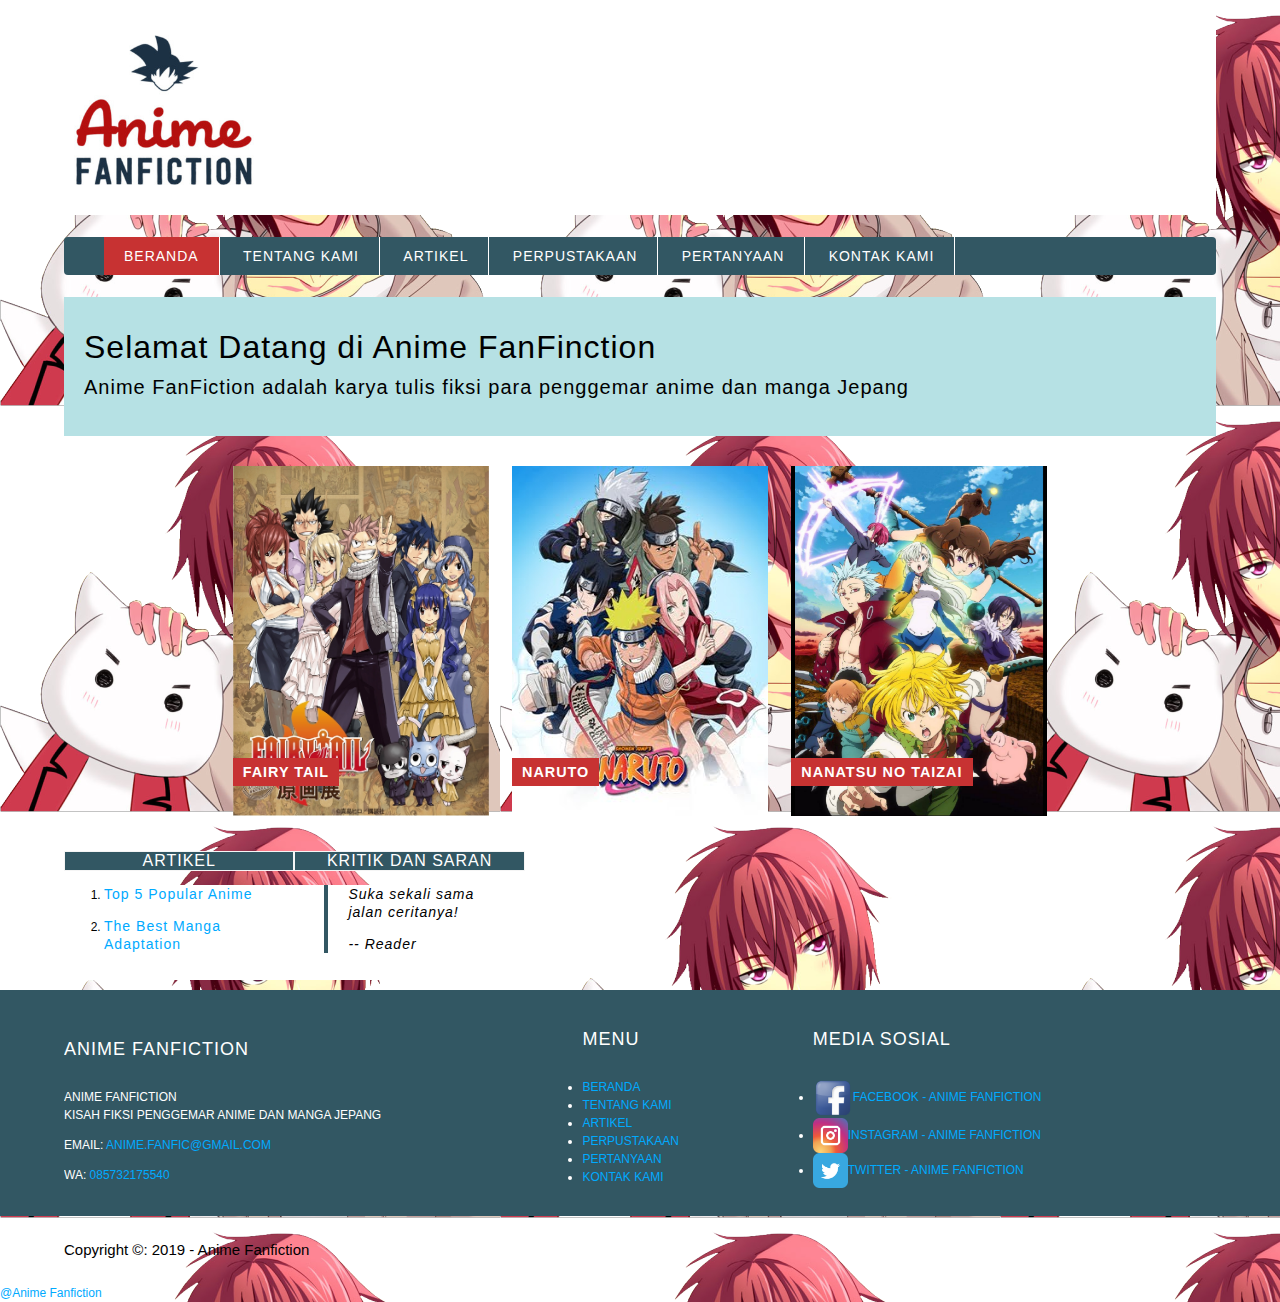
<file: index.html>
<!DOCTYPE html>
<html lang="en">
    <head>
        <meta charset="UTF-8">
        <meta name="viewport" content="width=device-width, initial-scale=1.0">
        <meta http-equiv="X-UA-Compatible" content="ie=edge">
        <!-- start title -->
        <title>Anime Fanfiction</title>
        <meta type="description" content="Halaman ini berisi tulisan fiksi penggemar anime dan manga Jepang.">
        <!-- End Title -->

        <!-- Start Description -->
        <meta name="description" content="Anime Fanfiction.">
        <!-- End Description -->

        <!-- Start CSS -->
        <link rel="stylesheet" href="css/style.css">
        <!-- End CSS -->

        <!-- Start JS -->
        <script src="js/function.js"></script>
        <!-- End JS -->

    </head>
    <body> 
        <!-- Start Logo -->
        <div class="container logo bg-white">
            <a href="index.html" title="Anime Fanfiction">
            <img src="images/logo-anime-fanfiction.jpg" alt="logo anime fanfiction" width="200">
            </a>
        </div>
        <!-- End Logo -->

        <!-- Start Menu Primer -->
        <div class="container menu-primer">
            <ul> 
                <li>
                    <a href="index.html" title="Beranda" class="active">Beranda</a>
                </li>
                <li>
                    <a href="tentang.html" title="Tentang Kami">Tentang Kami</a>
                </li>
                <li>
                    <a href="artikel.html" title="Artikel">Artikel</a>
                </li>
                <li>
                    <a href="perpustakaan.html" title="Perpustakaan">Perpustakaan</a>
                </li>
                <li>
                    <a href="pertanyaan.html" title="Pertanyaan">Pertanyaan</a>
                </li>
                <li>
                    <a href="kontak.html" title="Kontak Kami">Kontak Kami</a>
                </li>
            </ul>
        </div>
        <!-- End Menu Primer -->

        <!-- Start Jumbotron -->
        <div class="container jumbotron">
            <h1>Selamat Datang di Anime FanFinction </h1>
            <h3>Anime FanFiction adalah karya tulis fiksi para penggemar anime dan manga Jepang </h3>
        </div> 
        <!-- End Jumbotron -->

        <!-- Start Effect -->
        <div class="container-middle">
            <figure class="snip1571">
                <img src="images/fairytail.jpg" alt="fairy tail" />
                <figcaption>
                    <h3>Fairy Tail</h3>
                </figcaption>
                <a href="#"></a>
            </figure>
                <figure class="snip1571"><img src="images/naruto.jpg" alt="naruto" />
                <figcaption>
                    <h3>Naruto</h3>
                </figcaption>
                <a href="#"></a>
                </figure>
            <figure class="snip1571"><img src="images/nanatsu.jpg" alt="nanatsu no taizai" />
                <figcaption>
                    <h3>Nanatsu no Taizai</h3>
                </figcaption>
                <a href="#"></a>
            </figure>
            </div>
            <!-- End Effect -->

        <!-- Start Artikel dan Kritik dan Saran -->
        <div class="container">
            <!-- Start Artikel -->
            <div class="main-home-one">
                <div class="box-heading">
                    <h4>Artikel</h4>
                </div>
                <div class="box-isi">
                    <ol>
                        <li>
                            <h3><a href="Top 5 Popular Anime " title="Top 5 Popular Anime">Top 5 Popular Anime</a></h3>
                        </li>
                        <LI>
                            <h3><a href="The Best Manga Adaptation" title="The Best Manga Adaptation">The Best Manga Adaptation</a></h3>
                        </LI>
                    </ol>
                </div>
            </div>
            <!-- End Artikel --> 

            <!-- Start Kritik dan Saran -->
            <div class="main-home-one bg:">
                <div class="box-heading">
                    <h4>Kritik dan Saran</h4>
                </div>
                <div class="box-isi">
                    <blockquote class="kritik-dan-saran">
                        <p>
                            <h3><em>Suka sekali sama jalan ceritanya!</em></h3>
                            <h3><cite>-- Reader</cite></h3>
                        </p>
                    </blockquote>
                </div>
            </div>
            <!-- End Kritik dan Saran -->
        </div>
        <!-- End Artikel dan Kritik dan Saran -->

        <!-- Start Menu Sekunder -->
        <div class="container-full menu-sekunder">
            <div class="container">

                <!-- Start Anime Fanfiction -->
                <div class="menu-sekunder-one">
                    <h5>Anime Fanfiction</h5>
                    <p>Anime Fanfiction
                        <br>
                        kisah fiksi penggemar anime dan manga Jepang</p>
                    <p>Email: <a href="mailto:anime.fanfic@gmail.com" title="anime.fanfic@gmail.com">anime.fanfic@gmail.com</a></p>
                    <p>WA: <a href="tel:085732175540" title="085732175540">085732175540</a></p>
                </div>
                <!-- End Anime Fanfiction -->

                <!-- Start Menu -->
                <div class="menu-sekunder-two">
                    <h5>Menu</h5>
                    <ul> 
                        <li>
                            <a href="index.html" title="Beranda">Beranda</a>
                        </li>
                        <li>
                           <a href="tentang.html" title="Tentang Kami">Tentang Kami</a>
                        </li>
                        <li>
                            <a href="artikel.html" title="Artikel">Artikel</a>
                        </li>
                        <li>
                            <a href="perpustakaan.html" title="Perpustakaan">Perpustakaan</a>
                        </li>
                        <li>
                           <a href="pertanyaan.html" title="Pertanyaan">Pertanyaan</a>
                        </li>
                        <li>
                           <a href="kontak.html" title="Kontak Kami">Kontak Kami</a>
                        </li>
                    </ul>
                </div>
                <!-- End Menu -->

                <!-- Start Media Sosial -->
                <div class="menu-sekunder-three">
                    <h5>Media Sosial</h5>
                    <ul>
                        <li>  
                            <a href="https://facebook.com/" title="Facebook - Anime Fanfiction">
                            <img src="images/logo-facebook.png" alt="Logo Facebook" width="40">Facebook - Anime Fanfiction
                            </a>
                        </li>
                        <li> 
                            <a href="https://instagram.com/" title="Instagram - Anime Fanfiction">
                            <img src="images/logo-instagram.png" alt="Logo Instagram" width="35">Instagram - Anime Fanfiction
                            </a>
                        </li>
                        <li> 
                            <a href="https://twitter.com/" title="Twitter - Anime Fanfiction">
                            <img src="images/logo-twitter.png" alt="Logo Twitter" width="35">Twitter - Anime Fanfiction
                            </a>
                        </li>
                    </ul>
                </div>
                <!-- End Media Sosial -->
            </div>
        </div>
        <!-- End Menu Sekunder -->
        
        <!-- Start Copyright -->
        <div class="container copyright">
            <p>Copyright &copy: 2019 - Anime Fanfiction</p>
        </div>
        <!-- End Copyright -->

        <a href="http://google.com/" title="Ini link menuju google">@Anime Fanfiction</a>
    </body>
</html>
</file>
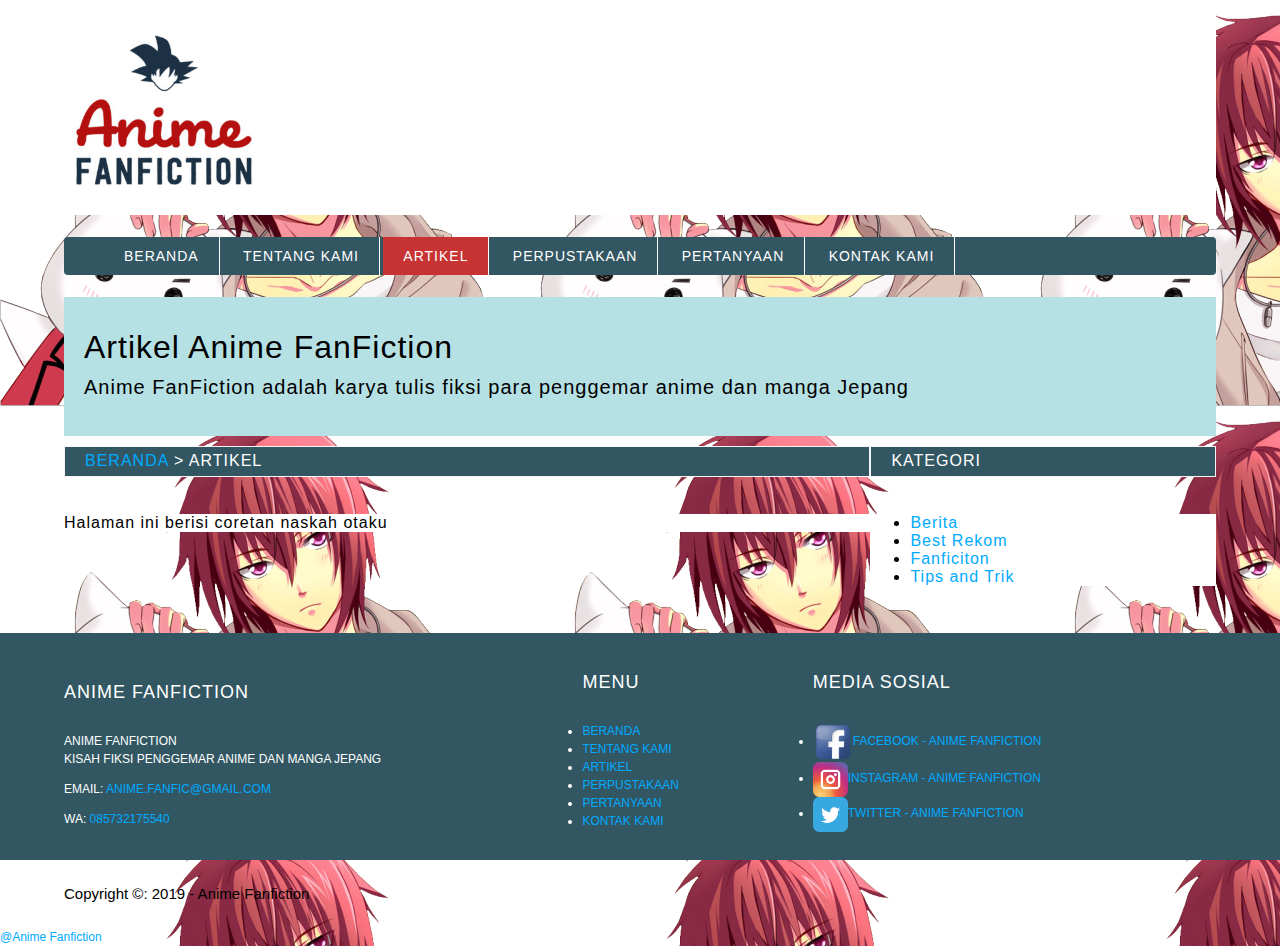
<file: artikel.html>
<!DOCTYPE html>
<html lang="en">
    <head>
        <meta charset="UTF-8">
        <meta name="viewport" content="width=device-width, initial-scale=1.0">
        <meta http-equiv="X-UA-Compatible" content="ie=edge">
        <!-- start title -->
        <title>Anime Fanfiction</title>
        <meta type="description" content="Halaman ini berisi tulisan fiksi penggemar anime dan manga Jepang.">
        <!-- End Title -->

        <!-- Start Description -->
        <meta name="description" content="Anime Fanfiction.">
        <!-- End Description -->

        <!-- Start CSS -->
        <link rel="stylesheet" href="css/style.css">
        <!-- End CSS -->

        <!-- Start JS -->
        <script src="js/function.js"></script>
        <!-- End JS -->

    </head>
    <body>
         <!-- Start Logo -->
        <div class="container logo bg-white">
            <a href="index.html" title="Anime Fanfiction">
            <img src="images/logo-anime-fanfiction.jpg" alt="logo anime fanfiction" width="200">
            </a>
        </div>
        <!-- End Logo -->

        <!-- Start Menu Primer -->
        <div class="container menu-primer">
            <ul> 
                <li>
                    <a href="index.html" title="Beranda">Beranda</a>
                </li>
                <li>
                    <a href="tentang.html" title="Tentang Kami">Tentang Kami</a>
                </li>
                <li>
                    <a href="artikel.html" title="Artikel" class="active">Artikel</a>
                </li>
                <li>
                    <a href="perpustakaan.html" title="Perpustakaan">Perpustakaan</a>
                </li>
                <li>
                    <a href="pertanyaan.html" title="Pertanyaan">Pertanyaan</a>
                </li>
                <li>
                    <a href="kontak.html" title="Kontak Kami">Kontak Kami</a>
                </li>
            </ul>
        </div>
        <!-- End Menu Primer -->

        <!-- Start Jumbotron -->
        <div class="container jumbotron">
            <h1>Artikel Anime FanFiction</h1>
            <h3>Anime FanFiction adalah karya tulis fiksi para penggemar anime dan manga Jepang </h3>
        </div>
        <!-- End Jumbotron -->

        <!-- Start Artikel -->
        <div class="container">
            <div class="main-one">
                <div class="box-heading">
                    <h2>
                        <a href="index.html" title="Beranda">Beranda</a>
                        > Artikel
                    </h2>
                </div>
                <div class="box-isi">
                    <p><h6>Halaman ini berisi coretan naskah otaku </h6></p>
                </div>
            </div>
            <div class="sidebar-two">
                <!-- Start Kategori -->
                <div class="box-heading">
                    <h2>Kategori</h2>
                </div>
                <div class="box-isi">
                    <ul><h6>
                        <li>
                            <a href="#" title="Berita">Berita</a>
                        </li>
                        <li>
                            <a href="#" title="Best Rekom">Best Rekom</a>
                        </li>
                        <li>
                            <a href="#" title="Fanficton">Fanficiton</a>
                        </li>
                        <li>
                            <a href="#" title="Tips and Trik">Tips and Trik</a>
                        </li>
                    </ul></h6>
                </div>
                <!-- End Kategori -->
            </div>
        </div>
        <!-- End Artikel -->

        <!-- Start Menu Sekunder -->
        <div class="container-full menu-sekunder">
            <div class="container">

                <!-- Start Anime Fanfiction -->
                <div class="menu-sekunder-one">
                    <h5>Anime Fanfiction</h5>
                    <p>Anime Fanfiction
                        <br>
                        kisah fiksi penggemar anime dan manga Jepang</p>
                    <p>Email: <a href="mailto:anime.fanfic@gmail.com" title="anime.fanfic@gmail.com">anime.fanfic@gmail.com</a></p>
                    <p>WA: <a href="tel:085732175540" title="085732175540">085732175540</a></p>
                </div>
                <!-- End Anime Fanfiction -->

                <!-- Start Menu -->
                <div class="menu-sekunder-two">
                    <h5>Menu</h5>
                    <ul> 
                        <li>
                            <a href="index.html" title="Beranda">Beranda</a>
                        </li>
                        <li>
                           <a href="tentang.html" title="Tentang Kami">Tentang Kami</a>
                        </li>
                        <li>
                            <a href="artikel.html" title="Artikel">Artikel</a>
                        </li>
                        <li>
                            <a href="perpustakaan.html" title="Perpustakaan">Perpustakaan</a>
                        </li>
                        <li>
                           <a href="pertanyaan.html" title="Pertanyaan">Pertanyaan</a>
                        </li>
                        <li>
                           <a href="kontak.html" title="Kontak Kami">Kontak Kami</a>
                        </li>
                    </ul>
                </div>
                <!-- End Menu -->

               <!-- Start Media Sosial -->
               <div class="menu-sekunder-three">
                <h5>Media Sosial</h5>
                <ul>
                    <li>  
                        <a href="https://facebook.com/" title="Facebook - Anime Fanfiction">
                        <img src="images/logo-facebook.png" alt="Logo Facebook" width="40">Facebook - Anime Fanfiction
                        </a>
                    </li>
                    <li> 
                        <a href="https://instagram.com/" title="Instagram - Anime Fanfiction">
                        <img src="images/logo-instagram.png" alt="Logo Instagram" width="35">Instagram - Anime Fanfiction
                        </a>
                    </li>
                    <li> 
                        <a href="https://twitter.com/" title="Twitter - Anime Fanfiction">
                        <img src="images/logo-twitter.png" alt="Logo Twitter" width="35">Twitter - Anime Fanfiction
                        </a>
                    </li>
                </ul>
            </div>
            <!-- End Media Sosial -->
        </div>
    </div>
    <!-- End Menu Sekunder -->
    
    <!-- Start Copyright -->
    <div class="container copyright">
        <p>Copyright &copy: 2019 - Anime Fanfiction</p>
    </div>
    <!-- End Copyright -->

    <a href="http://google.com/" title="Ini link menuju google">@Anime Fanfiction</a>
</body>
</html>
</file>
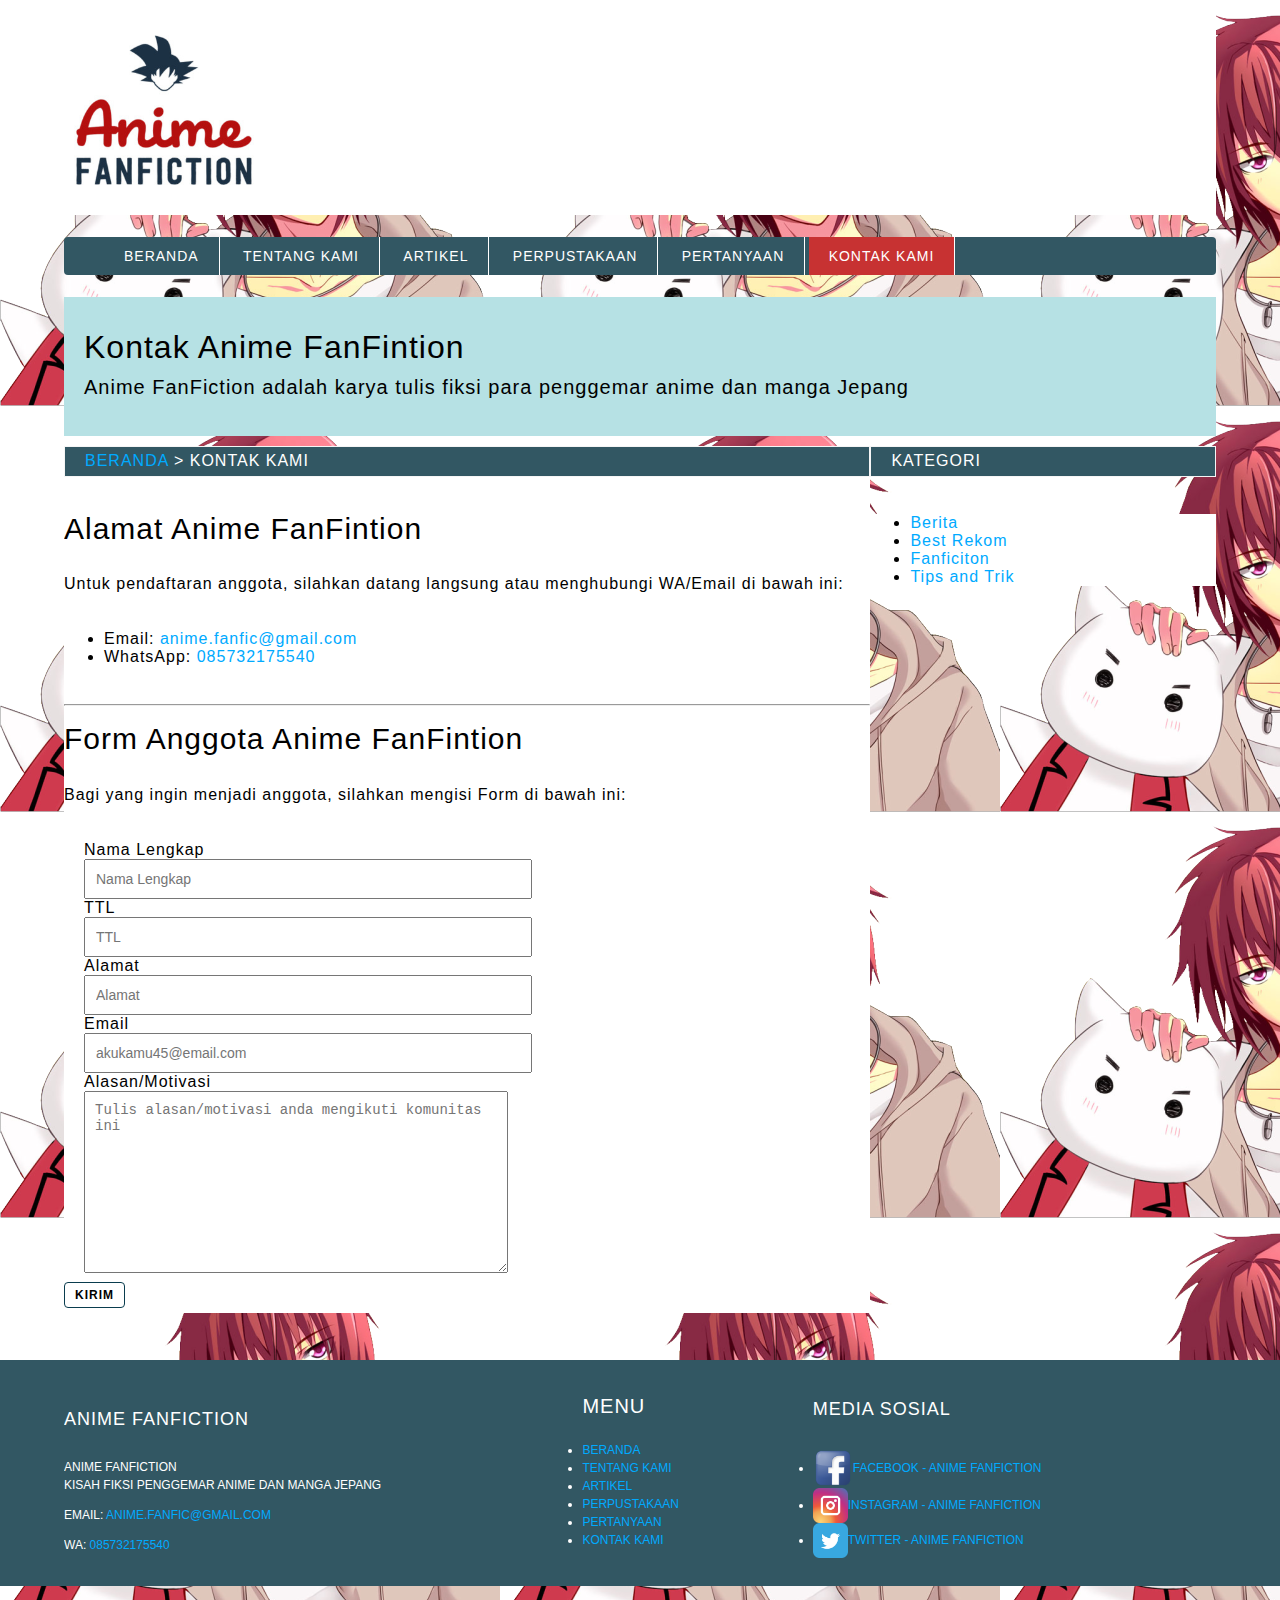
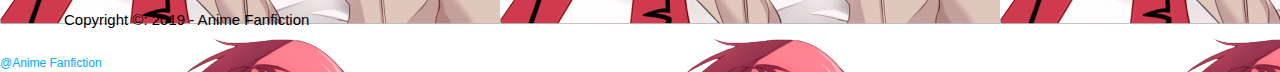
<file: kontak.html>
<!DOCTYPE html>
<html lang="en">
    <head>
        <meta charset="UTF-8">
        <meta name="viewport" content="width=device-width, initial-scale=1.0">
        <meta http-equiv="X-UA-Compatible" content="ie=edge">
        <!-- start title -->
        <title>Anime Fanfiction</title>
        <meta type="description" content="Halaman ini berisi tulisan fiksi penggemar anime dan manga Jepang.">
        <!-- End Title -->

        <!-- Start Description -->
        <meta name="description" content="Anime Fanfiction.">
        <!-- End Description -->

        <!-- Start CSS -->
        <link rel="stylesheet" href="css/style.css">
        <!-- End CSS -->

        <!-- Start JS -->
        <script src="js/function.js"></script>
        <!-- End JS -->
    </head>
    <body>
         <!-- Start Logo -->
         <div class="container logo bg-white">
            <a href="index.html" title="Gubug Literasi Mojokerto">
            <img src="images/logo-anime-fanfiction.jpg" alt="logo anime fanfiction" width="200">
            </a>
        </div>
        <!-- End Logo -->

        <!-- Start Menu Primer -->
        <div class="container menu-primer">
            <ul> 
                <li>
                    <a href="index.html" title="Beranda">Beranda</a>
                </li>
                <li>
                    <a href="tentang.html" title="Tentang Kami">Tentang Kami</a>
                </li>
                <li>
                    <a href="artikel.html" title="Artikel">Artikel</a>
                </li>
                <li>
                    <a href="perpustakaan.html" title="Perpustakaan">Perpustakaan</a>
                </li>
                <li>
                    <a href="pertanyaan.html" title="Pertanyaan">Pertanyaan</a>
                </li>
                <li>
                    <a href="kontak.html" title="Kontak Kami" class= "active">Kontak Kami</a>
                </li>
            </ul>
        </div>
        <!-- End Menu Primer -->

        <!-- Start Jumbotron -->
        <div class="container jumbotron">
            <h1>Kontak Anime FanFintion </h1>
            <h3>Anime FanFiction adalah karya tulis fiksi para penggemar anime dan manga Jepang </h3>
        </div>
        <!-- End Jumbotron -->

        <!-- Start Kontak -->
        <div class="container">
            <div class="main-one">
                <div class="box-heading">
                    <h2>
                        <a href="index.html" title="Beranda">Beranda</a>
                        > Kontak Kami
                    </h2>
                </div>
                <div class="box-isi">
                    <!-- Start Alamat -->
                    <br>
                    <h2>Alamat Anime FanFintion</h2>
                    <p><h6>Untuk pendaftaran anggota, silahkan datang langsung atau menghubungi WA/Email di bawah ini:</p></h6>
                    <ul><h6>
                        <li>Email: <a href="mailto:anime.fanfic@gmail.com" title="anime.fanfic@gmail.com">anime.fanfic@gmail.com</a></li>
                        <li>WhatsApp: <a href="tel:085732175540" title="085732175540">085732175540</a></li>
                    </ul></h6>
                    <!-- End Alamat -->
                    <hr>
                    <!-- Start Form -->
                    <h2>Form Anggota Anime FanFintion</h2>
                    <p><h6>Bagi yang ingin menjadi anggota, silahkan mengisi Form di bawah ini:</p></h6>
                    <form action="https://formspree.laila.hidayah21@gmail.com" class="contak-form" method="POST"></form>

                    <h6><form action="Formulis Pendaftaran" class="contact-form">
                        <div>
                            <label for="nama">Nama Lengkap</label>
                            <br>
                            <input type="text" placeholder="Nama Lengkap" size="50" name="nama" id="nama">
                        </div>
 
                        <div>
                            <label for="ttl">TTL</label>
                            <br>
                            <input type="text" placeholder="TTL" size="50" name="ttl" id="ttl">
                        </div>

                        <div>
                            <label for="alamat">Alamat</label>
                            <br>
                            <input type="text" placeholder="Alamat" size="50" name="alamat" id="alamat">
                        </div>

                        <div>
                            <label for="email">Email</label>
                            <br>
                            <input type="email" placeholder="akukamu45@email.com" size="50" name="email" id="email">
                        </div>

                        <div>
                            <label for="alasan/motivasi">Alasan/Motivasi</label>
                            <br>
                            <textarea name="alasan/motivasi" id="alasan/motivasi" cols="46" rows="10" placeholder="Tulis alasan/motivasi anda mengikuti komunitas ini"></textarea>
                        </div>
                      
                        <div>
                            <input type="submit" nama="kirim" id="kirim" size="100" value="Kirim">
                        </div>
                    </form>
                    <!-- End Form -->
                </div>
            </div>
            <div class="sidebar-two">
                <!-- Start Kategori -->
                <div class="box-heading">
                    <h2>Kategori</h2>
                </div>
                <div class="box-isi">
                    <ul><h6>
                        <li>
                            <a href="#" title="Berita">Berita</a>
                        </li>
                        <li>
                            <a href="#" title="Best Rekom">Best Rekom</a>
                        </li>
                        <li>
                            <a href="#" title="Fanficton">Fanficiton</a>
                        </li>
                        <li>
                            <a href="#" title="Tips and Trik">Tips and Trik</a>
                        </li>
                    </ul></h6>
                </div>
                <!-- End Kategori -->
            </div>
        </div>
        <!-- End Kontak -->

<!-- Start Menu Sekunder -->
<div class="container-full menu-sekunder">
    <div class="container">

        <!-- Start Anime Fanfiction -->
        <div class="menu-sekunder-one">
            <h5>Anime Fanfiction</h5>
            <p>Anime Fanfiction
                <br>
                kisah fiksi penggemar anime dan manga Jepang</p>
            <p>Email: <a href="mailto:anime.fanfic@gmail.com" title="anime.fanfic@gmail.com">anime.fanfic@gmail.com</a></p>
            <p>WA: <a href="tel:085732175540" title="085732175540">085732175540</a></p>
        </div>
        <!-- End Anime Fanfiction -->

        <!-- Start Menu -->
        <div class="menu-sekunder-two">
            <h4>Menu</h4>
            <ul> 
                <li>
                    <a href="index.html" title="Beranda">Beranda</a>
                </li>
                <li>
                   <a href="tentang.html" title="Tentang Kami">Tentang Kami</a>
                </li>
                <li>
                    <a href="artikel.html" title="Artikel">Artikel</a>
                </li>
                <li>
                    <a href="perpustakaan.html" title="Perpustakaan">Perpustakaan</a>
                </li>
                <li>
                   <a href="pertanyaan.html" title="Pertanyaan">Pertanyaan</a>
                </li>
                <li>
                   <a href="kontak.html" title="Kontak Kami">Kontak Kami</a>
                </li>
            </ul>
        </div>
        <!-- End Menu -->

        <!-- Start Media Sosial -->
        <div class="menu-sekunder-three">
            <h5>Media Sosial</h5>
            <ul>
                <li>  
                    <a href="https://facebook.com/" title="Facebook - Anime Fanfiction">
                    <img src="images/logo-facebook.png" alt="Logo Facebook" width="40">Facebook - Anime Fanfiction
                    </a>
                </li>
                <li> 
                    <a href="https://instagram.com/" title="Instagram - Anime Fanfiction">
                    <img src="images/logo-instagram.png" alt="Logo Instagram" width="35">Instagram - Anime Fanfiction
                    </a>
                </li>
                <li> 
                    <a href="https://twitter.com/" title="Twitter - Anime Fanfiction">
                    <img src="images/logo-twitter.png" alt="Logo Twitter" width="35">Twitter - Anime Fanfiction
                    </a>
                </li>
            </ul>
        </div>
        <!-- End Media Sosial -->
    </div>
</div>
<!-- End Menu Sekunder -->

<!-- Start Copyright -->
<div class="container copyright">
    <p>Copyright &copy: 2019 - Anime Fanfiction</p>
</div>
<!-- End Copyright -->

<a href="http://google.com/" title="Ini link menuju google">@Anime Fanfiction</a>
</body>
</html>
</file>
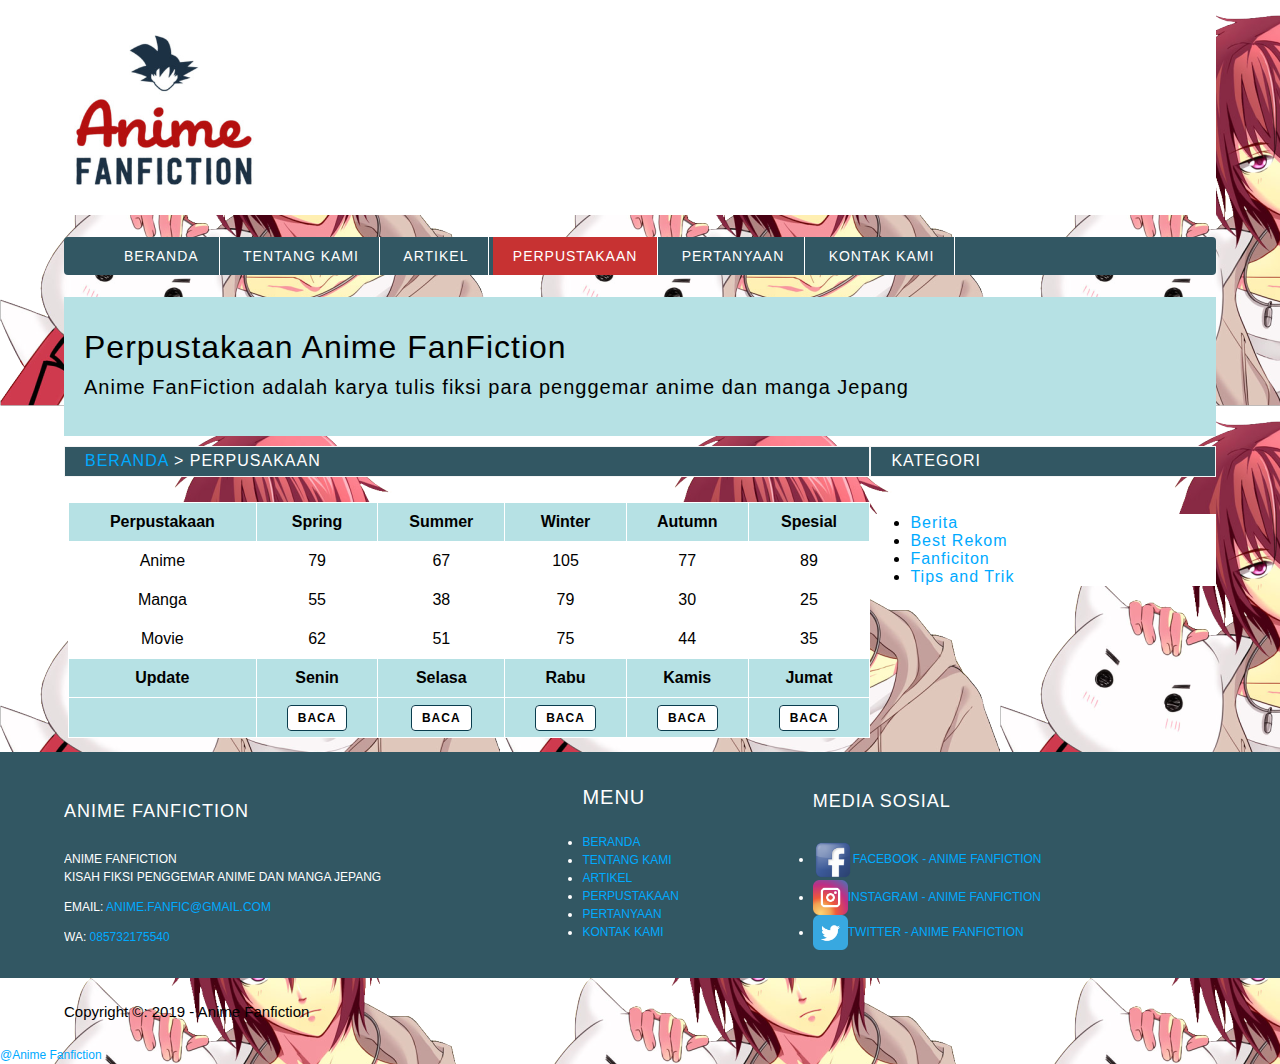
<file: perpustakaan.html>
<!DOCTYPE html>
<html lang="en">
    <head>
        <meta charset="UTF-8">
        <meta name="viewport" content="width=device-width, initial-scale=1.0">
        <meta http-equiv="X-UA-Compatible" content="ie=edge">
        <!-- start title -->
        <title>Anime Fanfiction</title>
        <meta type="description" content="Halaman ini berisi tulisan fiksi penggemar anime dan manga Jepang.">
        <!-- End Title -->

        <!-- Start Description -->
        <meta name="description" content="Anime Fanfiction.">
        <!-- End Description -->

        <!-- Start CSS -->
        <link rel="stylesheet" href="css/style.css">
        <!-- End CSS -->

        <!-- Start JS -->
        <script src="js/function.js"></script>
        <!-- End JS -->
    </head>
    <body>
         <!-- Start Logo -->
         <div class="container logo bg-white">
            <a href="index.html" title="Gubug Literasi Mojokerto">
            <img src="images/logo-anime-fanfiction.jpg" alt="logo anime fanfiction" width="200">
            </a>
        </div>
        <!-- End Logo -->

        <!-- Start Menu Primer -->
        <div class="container menu-primer">
            <ul> 
                <li>
                    <a href="index.html" title="Beranda">Beranda</a>
                </li>
                <li>
                    <a href="tentang.html" title="Tentang Kami">Tentang Kami</a>
                </li>
                <li>
                    <a href="artikel.html" title="Artikel">Artikel</a>
                </li>
                <li>
                    <a href="perpustakaan.html" title="Perpustakaan" class="active">Perpustakaan</a>
                </li>
                <li>
                    <a href="pertanyaan.html" title="Pertanyaan">Pertanyaan</a>
                </li>
                <li>
                    <a href="kontak.html" title="Kontak Kami">Kontak Kami</a>
                </li>
            </ul>
        </div>
        <!-- End Menu Primer -->

        <!-- Start Jumbotron -->
        <div class="container jumbotron">
            <h1>Perpustakaan Anime FanFiction </h1>
            <h3>Anime FanFiction adalah karya tulis fiksi para penggemar anime dan manga Jepang</h3>
        </div>
        <!-- End Jumbotron -->

        <!-- Start Perpustakaan -->
        <div class="container">
            <dv class="main-one">
                <div class="box-heading">
                    <h2>
                        <a href="index.html" title="Beranda">Beranda</a>
                        > Perpusakaan
                    </h2>
                </div>
                <div class="box-isi-table">
                    <table border="1" cellpadding= "10" class="perpus-table">
                        <thead><h2> 
                            <tr>
                                <th>Perpustakaan</th>
                                <th>Spring</th>
                                <th>Summer</th>
                                <th>Winter</th>
                                <th>Autumn</th>
                                <th>Spesial</th>
                            </tr>
                        </thead></h2>
                        <tbody>
                            <tr>
                                <td>Anime</td>
                                <td>79</td>
                                <td>67</td>
                                <td>105</td>
                                <td>77</td>
                                <td>89</td>
                            </tr>
                            <tr>
                                <td>Manga</td>
                                <td>55</td>
                                <td>38</td>
                                <td>79</td>
                                <td>30</td>
                                <td>25</td>
                            </tr>
                            <tr>
                                <td>Movie</td>
                                <td>62</td>
                                <td>51</td>
                                <td>75</td>
                                <td>44</td>
                                <td>35</td>
                            </tr>
                        </tbody>
                        <tfooter>
                            <tr>
                                <th>Update</th>
                                <th>Senin</th>
                                <th>Selasa</th>
                                <th>Rabu</th>
                                <th>Kamis</th>
                                <th>Jumat</th>  
                            </tr>
                            <tr>
                                <th></th>
                                <th><a href="artikel.html" title="Baca" class="button">Baca</a></th>
                                <th><a href="artikel.html" title="Baca" class="button">Baca</a></th>
                                <th><a href="artikel.html" title="Baca" class="button">Baca</a></th>
                                <th><a href="artikel.html" title="Baca" class="button">Baca</a></th>
                                <th><a href="artikel.html" title="Baca" class="button">Baca</a></th>   
                            </tr>
                        </tfooter>
                    </table>
                </div>
            </dv>
            <div class="sidebar-two">
                <!-- Start Kategori -->
                <div class="box-heading">
                    <h2>Kategori</h2>
                </div>
                <div class="box-isi">
                    <ul><h6>
                        <li>
                            <a href="#" title="Berita">Berita</a>
                        </li>
                        <li>
                            <a href="#" title="Best Rekom">Best Rekom</a>
                        </li>
                        <li>
                            <a href="#" title="Fanficton">Fanficiton</a>
                        </li>
                        <li>
                            <a href="#" title="Tips and Trik">Tips and Trik</a>
                        </li>
                    </ul></h6>
                </div>
                <!-- End Kategori -->
            </div>
        </div>
        <!-- End Perpustakaan -->

        <!-- Start Menu Sekunder -->
        <div class="container-full menu-sekunder">
            <div class="container">

                <!-- Start Anime Fanfiction -->
                <div class="menu-sekunder-one">
                    <h5>Anime Fanfiction</h5>
                    <p>Anime Fanfiction
                        <br>
                        kisah fiksi penggemar anime dan manga Jepang</p>
                    <p>Email: <a href="mailto:anime.fanfic@gmail.com" title="anime.fanfic@gmail.com">anime.fanfic@gmail.com</a></p>
                    <p>WA: <a href="tel:085732175540" title="085732175540">085732175540</a></p>
                </div>
                <!-- End Anime Fanfiction -->

                <!-- Start Menu -->
                <div class="menu-sekunder-two">
                    <h4>Menu</h4>
                    <ul> 
                        <li>
                            <a href="index.html" title="Beranda">Beranda</a>
                        </li>
                        <li>
                           <a href="tentang.html" title="Tentang Kami">Tentang Kami</a>
                        </li>
                        <li>
                            <a href="artikel.html" title="Artikel">Artikel</a>
                        </li>
                        <li>
                            <a href="perpustakaan.html" title="Perpustakaan">Perpustakaan</a>
                        </li>
                        <li>
                           <a href="pertanyaan.html" title="Pertanyaan">Pertanyaan</a>
                        </li>
                        <li>
                           <a href="kontak.html" title="Kontak Kami">Kontak Kami</a>
                        </li>
                    </ul>
                </div>
                <!-- End Menu -->

                <!-- Start Media Sosial -->
                <div class="menu-sekunder-three">
                    <h5>Media Sosial</h5>
                    <ul>
                        <li>  
                            <a href="https://facebook.com/" title="Facebook - Anime Fanfiction">
                            <img src="images/logo-facebook.png" alt="Logo Facebook" width="40">Facebook - Anime Fanfiction
                            </a>
                        </li>
                        <li> 
                            <a href="https://instagram.com/" title="Instagram - Anime Fanfiction">
                            <img src="images/logo-instagram.png" alt="Logo Instagram" width="35">Instagram - Anime Fanfiction
                            </a>
                        </li>
                        <li> 
                            <a href="https://twitter.com/" title="Twitter - Anime Fanfiction">
                            <img src="images/logo-twitter.png" alt="Logo Twitter" width="35">Twitter - Anime Fanfiction
                            </a>
                        </li>
                    </ul>
                </div>
                <!-- End Media Sosial -->
            </div>
        </div>
        <!-- End Menu Sekunder -->
        
        <!-- Start Copyright -->
        <div class="container copyright">
            <p>Copyright &copy: 2019 - Anime Fanfiction</p>
        </div>
        <!-- End Copyright -->

        <a href="http://google.com/" title="Ini link menuju google">@Anime Fanfiction</a>
    </body>
</html>
</file>
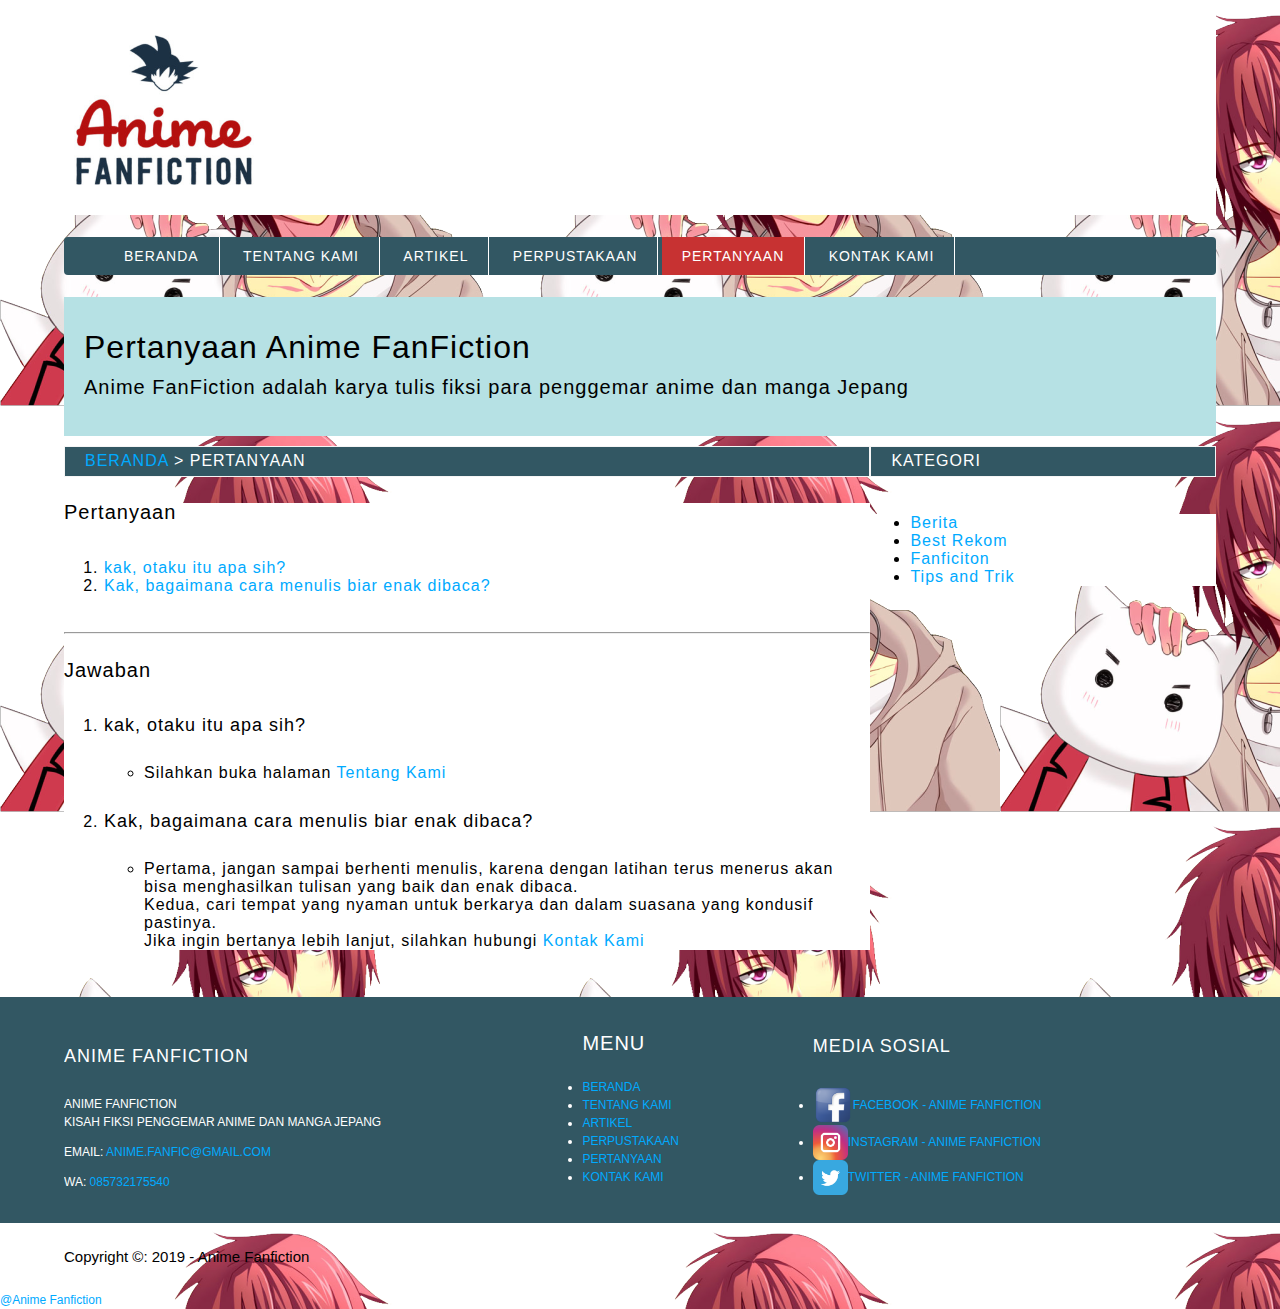
<file: pertanyaan.html>
<!DOCTYPE html>
<html lang="en">
    <head>
        <meta charset="UTF-8">
        <meta name="viewport" content="width=device-width, initial-scale=1.0">
        <meta http-equiv="X-UA-Compatible" content="ie=edge">
        <!-- start title -->
        <title>Anime Fanfiction</title>
        <meta type="description" content="Halaman ini berisi tulisan fiksi penggemar anime dan manga Jepang.">
        <!-- End Title -->

        <!-- Start Description -->
        <meta name="description" content="Anime Fanfiction.">
        <!-- End Description -->

        <!-- Start CSS -->
        <link rel="stylesheet" href="css/style.css">
        <!-- End CSS -->

        <!-- Start JS -->
        <script src="js/function.js"></script>
        <!-- End JS -->
    </head>
    <body>
         <!-- Start Logo -->
         <div class="container logo bg-white">
            <a href="index.html" title="Gubug Literasi Mojokerto">
            <img src="images/logo-anime-fanfiction.jpg" alt="logo anime fanfiction" width="200">
            </a>
        </div>
        <!-- End Logo -->

        <!-- Start Menu Primer -->
        <div class="container menu-primer">
            <ul> 
                <li>
                    <a href="index.html" title="Beranda">Beranda</a>
                </li>
                <li>
                    <a href="tentang.html" title="Tentang Kami">Tentang Kami</a>
                </li>
                <li>
                    <a href="artikel.html" title="Artikel">Artikel</a>
                </li>
                <li>
                    <a href="perpustakaan.html" title="Perpustakaan">Perpustakaan</a>
                </li>
                <li>
                    <a href="pertanyaan.html" title="Pertanyaan" class="active">Pertanyaan</a>
                </li>
                <li>
                    <a href="kontak.html" title="Kontak Kami">Kontak Kami</a>
                </li>
            </ul>
        </div>
        <!-- End Menu Primer -->

        <!-- Start Jumbotron -->
        <div class="container jumbotron">
            <h1>Pertanyaan Anime FanFiction</h1>
            <h3>Anime FanFiction adalah karya tulis fiksi para penggemar anime dan manga Jepang </h3>
        </div>
        <!-- End Jumbotron -->

        <!-- Start Pertanyaan -->
        <div class="container">
            <div class="main-one">
                <div class="box-heading">
                    <h2>
                        <a href="index.html" title="Beranda">Beranda</a>
                        > Pertanyaan
                    </h2>
                </div>
                <div class="box-isi">
                    <h4>Pertanyaan</h4>
                    <ol><h6>
                        <li>
                            <a href="#01" title="kak, otaku itu apa sih?">kak, otaku itu apa sih?</a>
                        </li>
                        <li>
                            <a href="#02" title="Kak, bagaimana cara menulis biar enak dibaca?">Kak, bagaimana cara menulis biar enak dibaca?</a>
                        </li>
                    </ol></h6>
                    <hr>
                    <h4>Jawaban</h4>
                    <ol><h6>
                        <li>
                            <h5 id="01">kak, otaku itu apa sih?</h5>
                            <ul>
                                <li>Silahkan buka halaman <a href="tentang.html" title="Tentang">Tentang Kami</a></li>
                            </ul>
                        </li>
                        <li>
                            <h5 id="02">Kak, bagaimana cara menulis biar enak dibaca?</h5>
                            <ul>
                                <li>Pertama, jangan sampai berhenti menulis, karena dengan latihan terus menerus akan bisa menghasilkan tulisan yang baik dan enak dibaca. 
                                <br>
                                Kedua, cari tempat yang nyaman untuk berkarya dan dalam suasana yang kondusif pastinya. 
                                <br>
                                Jika ingin bertanya lebih lanjut, silahkan hubungi <a href="kontak.html" title="Kontak">Kontak Kami</a></li> 
                            </ul>
                        </li>
                    </ol></h6>
                </div>
            </div>
            <div class="sidebar-two">
                <!-- Start Kategori -->
                <div class="box-heading">
                    <h2>Kategori</h2>
                </div>
                <div class="box-isi">
                    <ul><h6>
                        <li>
                            <a href="#" title="Berita">Berita</a>
                        </li>
                        <li>
                            <a href="#" title="Best Rekom">Best Rekom</a>
                        </li>
                        <li>
                            <a href="#" title="Fanficton">Fanficiton</a>
                        </li>
                        <li>
                            <a href="#" title="Tips and Trik">Tips and Trik</a>
                        </li>
                    </ul></h6>
                </div>
                <!-- End Kategori -->
            </div>
        </div>
        <!-- End Pertanyaan -->

        <!-- Start Menu Sekunder -->
        <div class="container-full menu-sekunder">
            <div class="container">

                <!-- Start Anime Fanfiction -->
                <div class="menu-sekunder-one">
                    <h5>Anime Fanfiction</h5>
                    <p>Anime Fanfiction
                        <br>
                        kisah fiksi penggemar anime dan manga Jepang</p>
                    <p>Email: <a href="mailto:anime.fanfic@gmail.com" title="anime.fanfic@gmail.com">anime.fanfic@gmail.com</a></p>
                    <p>WA: <a href="tel:085732175540" title="085732175540">085732175540</a></p>
                </div>
                <!-- End Anime Fanfiction -->

                <!-- Start Menu -->
                <div class="menu-sekunder-two">
                    <h4>Menu</h4>
                    <ul> 
                        <li>
                            <a href="index.html" title="Beranda">Beranda</a>
                        </li>
                        <li>
                           <a href="tentang.html" title="Tentang Kami">Tentang Kami</a>
                        </li>
                        <li>
                            <a href="artikel.html" title="Artikel">Artikel</a>
                        </li>
                        <li>
                            <a href="perpustakaan.html" title="Perpustakaan">Perpustakaan</a>
                        </li>
                        <li>
                           <a href="pertanyaan.html" title="Pertanyaan">Pertanyaan</a>
                        </li>
                        <li>
                           <a href="kontak.html" title="Kontak Kami">Kontak Kami</a>
                        </li>
                    </ul>
                </div>
                <!-- End Menu -->

                <!-- Start Media Sosial -->
                <div class="menu-sekunder-three">
                    <h5>Media Sosial</h5>
                    <ul>
                        <li>  
                            <a href="https://facebook.com/" title="Facebook - Anime Fanfiction">
                            <img src="images/logo-facebook.png" alt="Logo Facebook" width="40">Facebook - Anime Fanfiction
                            </a>
                        </li>
                        <li> 
                            <a href="https://instagram.com/" title="Instagram - Anime Fanfiction">
                            <img src="images/logo-instagram.png" alt="Logo Instagram" width="35">Instagram - Anime Fanfiction
                            </a>
                        </li>
                        <li> 
                            <a href="https://twitter.com/" title="Twitter - Anime Fanfiction">
                            <img src="images/logo-twitter.png" alt="Logo Twitter" width="35">Twitter - Anime Fanfiction
                            </a>
                        </li>
                    </ul>
                </div>
                <!-- End Media Sosial -->
            </div>
        </div>
        <!-- End Menu Sekunder -->
        
        <!-- Start Copyright -->
        <div class="container copyright">
            <p>Copyright &copy: 2019 - Anime Fanfiction</p>
        </div>
        <!-- End Copyright -->

        <a href="http://google.com/" title="Ini link menuju google">@Anime Fanfiction</a>
    </body>
</html>
</file>
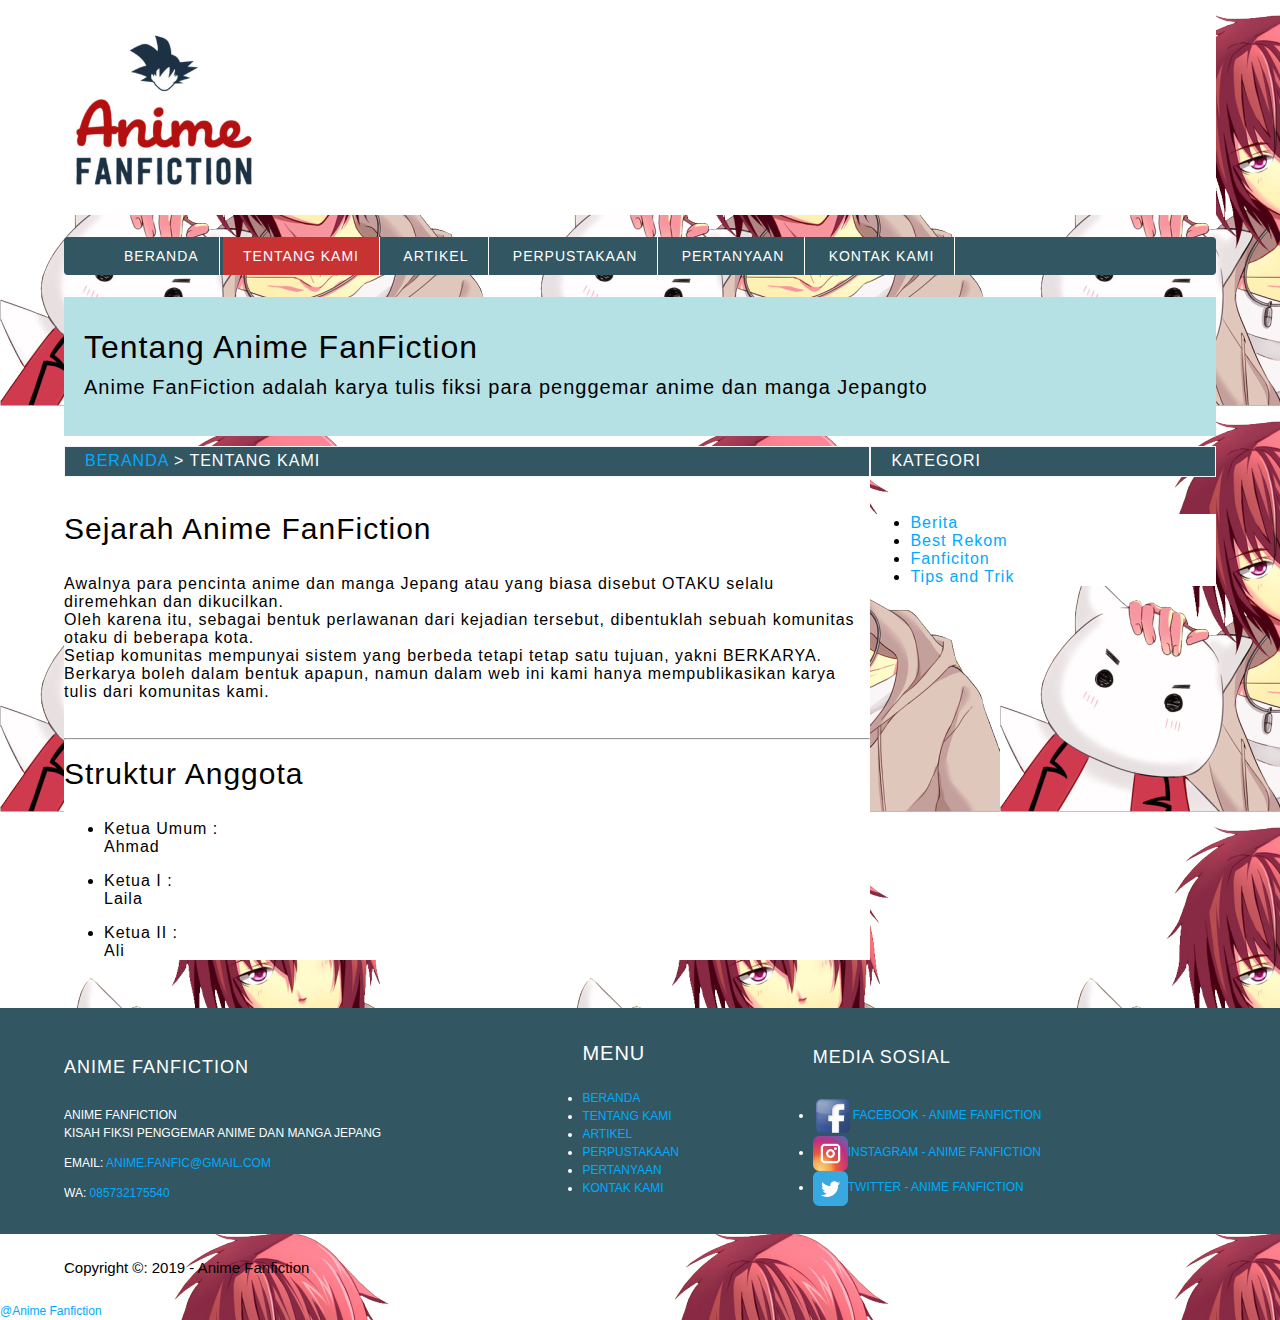
<file: tentang.html>
<!DOCTYPE html>
<html lang="en">
    <head>
        <meta charset="UTF-8">
        <meta name="viewport" content="width=device-width, initial-scale=1.0">
        <meta http-equiv="X-UA-Compatible" content="ie=edge">
        <!-- start title -->
        <title>Anime Fanfiction</title>
        <meta type="description" content="Halaman ini berisi tulisan fiksi penggemar anime dan manga Jepang.">
        <!-- End Title -->

        <!-- Start Description -->
        <meta name="description" content="Anime Fanfiction.">
        <!-- End Description -->

        <!-- Start CSS -->
        <link rel="stylesheet" href="css/style.css">
        <!-- End CSS -->

        <!-- Start JS -->
        <script src="js/function.js"></script>
        <!-- End JS -->
    </head>
    <body>
         <!-- Start Logo -->
         <div class="container logo bg-white">
            <a href="index.html" title="Gubug Literasi Mojokerto">
            <img src="images/logo-anime-fanfiction.jpg" alt="logo anime fanfiction" width="200">
            </a>
        </div>
        <!-- End Logo -->

        <!-- Start Menu Primer -->
        <div class="container menu-primer">
            <ul> 
                <li>
                    <a href="index.html" title="Beranda">Beranda</a>
                </li>
                <li>
                    <a href="tentang.html" title="Tentang Kami" class="active">Tentang Kami</a>
                </li>
                <li>
                    <a href="artikel.html" title="Artikel">Artikel</a>
                </li>
                <li>
                    <a href="perpustakaan.html" title="Perpustakaan">Perpustakaan</a>
                </li>
                <li>
                    <a href="pertanyaan.html" title="Pertanyaan">Pertanyaan</a>
                </li>
                <li>
                    <a href="kontak.html" title="Kontak Kami">Kontak Kami</a>
                </li>
            </ul>
        </div>
        <!-- End Menu Primer -->

        <!-- Start Jumbotron -->
        <div class="container jumbotron">
            <h1>Tentang Anime FanFiction </h1>
            <h3>Anime FanFiction adalah karya tulis fiksi para penggemar anime dan manga Jepangto </h3>
        </div>
        <!-- End Jumbotron -->

        <!-- Start Tentang -->
        <div class="container">
            <div class="main-one">
                <div class="box-heading">
                    <h2>
                        <a href="index.html" title="Beranda">Beranda</a>
                        > Tentang Kami
                    </h2> 
                </div>
                <div class="box-isi">
                    <br>
                    <h2>Sejarah Anime FanFiction</h2>
                    <p><h6>
                        Awalnya para pencinta anime dan manga Jepang atau yang biasa disebut OTAKU selalu diremehkan dan dikucilkan.
                        <br>
                        Oleh karena itu, sebagai bentuk perlawanan dari kejadian tersebut, dibentuklah sebuah komunitas otaku di beberapa kota.
                        <br> 
                        Setiap komunitas mempunyai sistem yang berbeda tetapi tetap satu tujuan, yakni BERKARYA.
                        <br>
                        Berkarya boleh dalam bentuk apapun, namun dalam web ini kami hanya mempublikasikan karya tulis dari komunitas kami.
                    </p></h6>

                    <hr>

                    <h2>Struktur Anggota</h2>
                    <ul><h6>
                        <li>
                            <p>Ketua Umum :
                            <br>
                            Ahmad</p>
                        </li>
                        <li>
                            <p> Ketua I :
                            <br>
                            Laila</p>
                        </li>
                        <li>
                            <p> Ketua II :
                            <br>
                            Ali</p>
                        </li>
                    </ul></h6>
                </div>
            </div>
            <div class="sidebar-two">
                <!-- Start Kategori -->
                <div class="box-heading">
                    <h2>Kategori</h2>
                </div>
                <div class="box-isi">
                    <ul><h6>
                        <li>
                            <a href="#" title="Berita">Berita</a>
                        </li>
                        <li>
                            <a href="#" title="Best Rekom">Best Rekom</a>
                        </li>
                        <li>
                            <a href="#" title="Fanficton">Fanficiton</a>
                        </li>
                        <li>
                            <a href="#" title="Tips and Trik">Tips and Trik</a>
                        </li>
                    </ul></h6>
                </div>
                <!-- End Kategori -->
            </div>
        </div>
        <!-- End Tentang -->

        <!-- Start Menu Sekunder -->
        <div class="container-full menu-sekunder">
            <div class="container">

                <!-- Start Anime Fanfiction -->
                <div class="menu-sekunder-one">
                    <h5>Anime Fanfiction</h5>
                    <p>Anime Fanfiction
                        <br>
                        kisah fiksi penggemar anime dan manga Jepang</p>
                    <p>Email: <a href="mailto:anime.fanfic@gmail.com" title="anime.fanfic@gmail.com">anime.fanfic@gmail.com</a></p>
                    <p>WA: <a href="tel:085732175540" title="085732175540">085732175540</a></p>
                </div>
                <!-- End Anime Fanfiction -->

                <!-- Start Menu -->
                <div class="menu-sekunder-two">
                    <h4>Menu</h4>
                    <ul> 
                        <li>
                            <a href="index.html" title="Beranda">Beranda</a>
                        </li>
                        <li>
                           <a href="tentang.html" title="Tentang Kami">Tentang Kami</a>
                        </li>
                        <li>
                            <a href="artikel.html" title="Artikel">Artikel</a>
                        </li>
                        <li>
                            <a href="perpustakaan.html" title="Perpustakaan">Perpustakaan</a>
                        </li>
                        <li>
                           <a href="pertanyaan.html" title="Pertanyaan">Pertanyaan</a>
                        </li>
                        <li>
                           <a href="kontak.html" title="Kontak Kami">Kontak Kami</a>
                        </li>
                    </ul>
                </div>
                <!-- End Menu -->

               <!-- Start Media Sosial -->
               <div class="menu-sekunder-three">
                <h5>Media Sosial</h5>
                <ul>
                    <li>  
                        <a href="https://facebook.com/" title="Facebook - Anime Fanfiction">
                        <img src="images/logo-facebook.png" alt="Logo Facebook" width="40">Facebook - Anime Fanfiction
                        </a>
                    </li>
                    <li> 
                        <a href="https://instagram.com/" title="Instagram - Anime Fanfiction">
                        <img src="images/logo-instagram.png" alt="Logo Instagram" width="35">Instagram - Anime Fanfiction
                        </a>
                    </li>
                    <li> 
                        <a href="https://twitter.com/" title="Twitter - Anime Fanfiction">
                        <img src="images/logo-twitter.png" alt="Logo Twitter" width="35">Twitter - Anime Fanfiction
                        </a>
                    </li>
                </ul>
            </div>
            <!-- End Media Sosial -->
        </div>
    </div>
    <!-- End Menu Sekunder -->
    
    <!-- Start Copyright -->
    <div class="container copyright">
        <p>Copyright &copy: 2019 - Anime Fanfiction</p>
    </div>
    <!-- End Copyright -->

    <a href="http://google.com/" title="Ini link menuju google">@Anime Fanfiction</a>
</body>
</html>
</file>
<file: css/style.css>
/* Start FOnt */
@import url(<link href="https://fonts.googleapis.com/css?family=Questrial&display=swap" rel="stylesheet">);
/* End FOnt */

/* Start Body */
body {
    /* background-color: rgb(230, 95, 95); color: azure;  */
    background-image: url("../images/anime.png");
    color: black;
    background-repeat: repeat;
    background-size: auto;
    font-family: 'Questrial', sans-serif;
    font-size: 12px;
    line-height: 1.5em;
    margin: 0;
    padding: 0;
} 
/* End Body */

/* Start Debug */
.bg-red {
    background-color: rgb(207, 57, 57)
}

.bg-white {
    background-color: white
}

.bg-pink {
    background-color: palevioletred;
}
/* End Debug */

/* Start Container */
.container {
    margin: 10px auto;
    overflow: auto;
    width: 90% 
}

.container-full {
    margin: 10px auto;
    overflow: auto;
    width: 100%
}
.container-middle {
    margin: 20px auto;
    overflow: auto;
    width: 80%;
    text-align: center;
}
/* End Container */

/* Start Logo */
.logo {
    text-align: left;
}
/* End Logo */

/* Start Anchor / HyperLink */
a:link,
a:visited {
    color: rgb(0, 170, 255);
    text-decoration: none;
}
a:hover,
a:active {
    color: black;
    text-decoration: underline;
}
/* End Anchor / HyperLink */

/* Start Menu Primer */
.menu-primer ul {
    background-color: rgb(50, 87, 99);
    border-radius: 4px;
    box-shadow: 
    0 3px 5px -1px rgb(1, 29, 43),
    0 6px 10px 0 rgb(78, 3, 3),
    0 1px 18 px black;
}

.menu-primer li {
    border-right: 1px solid white;
    display: inline-block;
}

.menu-primer a { 
    color: white;
    font-size: 14px;
    display: inline-block;
    letter-spacing: 1px;
    padding: 10px 20px;
    text-transform: uppercase;
}

.menu-primer a:hover {
    background-color: #ffffff;
    color: black;
    text-decoration: none;
}

.menu-primer .active {
    background-color: #c73232;
    color: #ffffff;
    text-decoration: none;
}
/* End Menu Primer */
 
/* Start Heading */
h1, h2, h3, h4, h5, h6 {
    font-weight: 400;
    letter-spacing: 1px;
}
h1 {
    font-size: 34px;
}
h2 {
    font-size: 30px;
}
h3 {
    font-size: 28x;
}
h4 {
    font-size: 20px;
}
h5 {
    font-size: 18px;
}
h6 {
    font-size: 16px;
}
/* End Heading */

/* Start Jumbotron */
.jumbotron {
    background-color: rgb(182, 225, 228);
    border: 1px solid: aqua;
    border radius: 4px;
    padding: 20px 0;
}
.jumbotron h1 {
    font-size: 32px;
    padding: 0 20px;
}
.jumbotron h3 {
    font-size: 20px;
    padding: 0 20px;
} 
/* End Jumbotron */

/* Start Main */
.main-home-one {
    float: left;
    width: 20%;
}

.main-home-two {
    float: rigth;
    width: 20%;
}

.main-home-one .box-isi,
.main-home-two .box-isi {
    height: 95px;
}

.main-one {
    float: left;
    overflow: auto;
    width: 70%;
}
/* End Main */

/* Start Sidebar */
.sidebar-two {
    loat: right;
    overflow: auto;
    width: 30%;
}
/* End Sidebar */

/* Start Box */
.box-heading {
    background-color: rgb(50, 87, 99);
    border: 1px solid whitesmoke;
    border-radius: 5px 33x 0 0;
    margin: 0;
    padding; 10px 0px;
    text-transform: uppercase;
    text-align: center;
    color: white;
}
.box-heading h4 {
    font-size: 16px;
    margin: 0;
}
.box-heading h2 {
    font-size: 16px;
    margin: 0 0 1px 20px;
    text-align: left;
    padding: 5px 0;
}
.box-isi {
    background-color: #ffffff;
    border: 1px solidb black;
    border-top: 1px;
    margin: 0;
    padding; 10px 20px;
}
.box-isi-table {
    font-size: 16px;
    margin: 0 0 4px 4px;
}
.p {
    padding: 10px 20px;
}
/* End Box */

/* Start Kritik dan Saran */
.kritik-dan-saran {
    border-left: 4px solid rgb(50, 87, 99);
    margin-left: 30px;
    padding-left: 20px;
}
/* End Kritik dan Saran */

/* Start Perpus Table */
.perpus-table {
    border: 1px solid white;
    border-collapse: collapse;
    margin: auto;
    width: 100%;
}
.perpus-table th {
    background-color: rgb(182, 225, 228);
}
.perpus-table td {
    text-align: center;
    background-color: white;
}
/* End Perpus Table */

/* Start Form */
input[type="text"],
input[type="email"],
textarea {
    font-size: 14px;
    padding: 10px;
    margin: 0 20px;
}

input::placeholder,
textarea::place {
    color: rgb(182, 225, 228);
    font-weight: 300;
}
label {
    margin: 0 20px;
}
input[type="submit"],
.button {
    background-color: #ffffff;
    background-image: linear-gradient(-180deg);
    border: 1px solid rgb(10, 61, 78);
    border-radius: 4px;
    color: black !important;
    font-size: 12px;
    font-weight: bold;
    margin: 5px 0;
    padding: 5px 10px;
    text-decoration: none !important;
    text-transform: uppercase;
    letter-spacing: 1px; 
    text-align: middle;
}
/* End Form */

/* Start Contact Form */
.contact-form-div {
    margin: 30px 0;
}
/* End Contact Form */

/* Start Menu Sekunder */
.menu-sekunder-one {
    border-bottom: 1px solid: black;
    border-top: 1px solid: black;
    overflow: auto;
    padding: 10px 0;
}
.menu-sekunder {
    background-color: rgb(50, 87, 99);
    font-size: 12px;
    margin: 0 auto;
    text-transform: uppercase;
}
.menu-sekunder ul{
    padding: 0;
}
.menu-sekunder li {
    list-style: disc;
}
.menu-sekuner li a,
.menu-sekunder p {
    font-size: 12px;
}
.menu-sekunder-one, 
.menu-sekunder-two,
.menu-sekunder-three {
    color: white;
    float: left;
}
.menu-sekunder-one {
    width: 45%;
}
.menu-sekunder-two {
    width: 20%;
}
.menu-sekunder-three {
    width: 35%;
}
.menu-sekunder li img {
    vertical-align: middle;
}
/* End Menu Sekunder */

/* Start Copyright */
.copyright p {
    font-size: 15px;
}
/* End Copyright */

/* Start Effect */
@import url(https://fonts.googleapis.com/css?family=Open+Sans:400,600;);
.snip1571 {
  background-color: #000;
  display: inline-block;
  font-family: 'Open Sans', sans-serif;
  font-size: 16px;
  margin: 10px;
  max-width: 25%;
  min-width: 25%;
  overflow: hidden;
  position: relative;
  text-align: center;
  width: 100%;
}
.snip1571 *,
.snip1571 *:before {
  -webkit-box-sizing: border-box;
  box-sizing: border-box;
  -webkit-transition: all 0.35s ease;
  transition: all 0.35s ease;
}
.snip1571 img {
  backface-visibility: hidden;
  max-width: 100%;
  vertical-align: top;
  height: 350px;
}
.snip1571 figcaption {
  bottom: 30px;
  left: 0;
  position: absolute;
  z-index: 0;
}
.snip1571 figcaption:before {
  background-color: #ffffff;
  bottom: -5px;
  content: '';
  left: 0;
  position: absolute;
  right: 100%;
  top: -5px;
  z-index: -1;
}
.snip1571 h3 {
  background-color: #c73232;
  color: #ffffff;
  font-size: 0.9em;
  font-weight: 600;
  letter-spacing: 1px;
  margin: 0;
  padding: 5px 10px;
  text-transform: uppercase;
  z-index: 1;
}
.snip1571 a {
  position: absolute;
  top: 0;
  bottom: 0;
  left: 0;
  right: 0;
  z-index: 1;
}
.snip1571:hover > img,
.snip1571.hover > img {
  opacity: 0.1;
}
.snip1571:hover figcaption:before,
.snip1571.hover figcaption:before {
  right: -5px;
}
/* End Effect */
</file>
